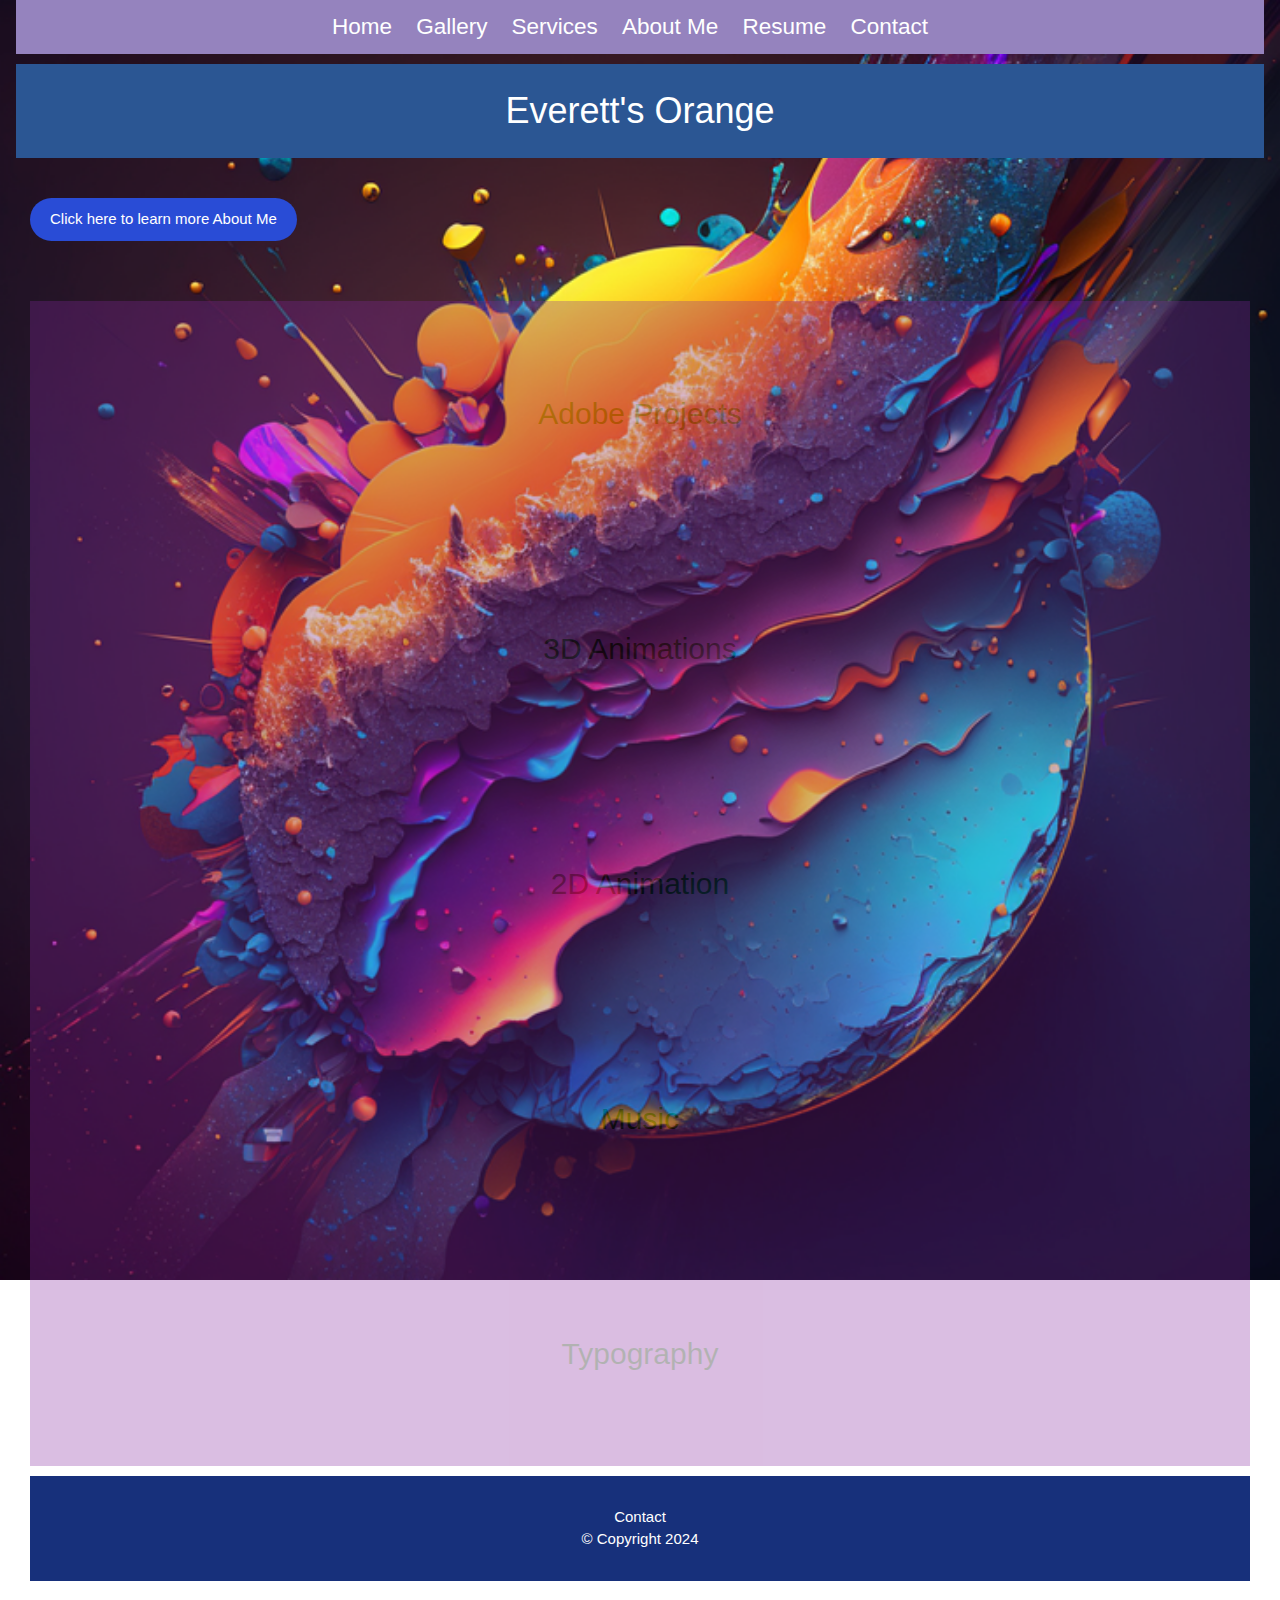
<file: index.html>
<!DOCTYPE html>
<html lang="en">
<head>
    <meta charset="UTF-8">
    <meta name="viewport" content="width=device-width, initial-scale=1.0">
    <title>Everett's Portfolio</title>
    <link rel="stylesheet" href="styles.css">
    <link rel="stylesheet" href="https://www.w3schools.com/w3css/4/w3.css">
</head>
<body>


    
    <header class="w3-container">
       
        <nav>
            <ul>
                <li><a href="index.html">Home</a></li>
                <li><a href="gallery.html">Gallery</a></li>
                <li><a href="services.html">Services</a></li>
                <li><a href="about.html">About Me</a></li>
                <li><a href="resume.html">Resume</a></li>
                <li><a href="contact.html">Contact</a></li>
            </ul>
        </nav>
        <h1>Everett's Orange</h1>
    </header>

    <div class="fcf-body">
        <button type="button" onmouseover="showIntro()" onmouseout="hideIntro()">Click here to learn more About Me</button>
        <p id="introText"></p>

             <script>
                 function showIntro() {
                    var introText = document.getElementById('introText');
                    introText.innerHTML = "Hello! I'm Everett Orange, an animation and motion graphics artist passionate about bringing dynamic visuals to life. With a background in digital arts and years of professional experience, I specialize in creating engaging animations that captivate audiences and elevate brand stories.";
                    introText.style.visibility = 'visible';
             }
            function hideIntro() {
                var introText = document.getElementById('introText');
                introText.style.visibility = 'hidden';
            }
        </script>

    
    <div class="categorybackground">
        <h2>Adobe Projects</h2>
        <h2>3D Animations</h2>
        <h2>2D Animation</h2>
        <h2>Music</h2>
        <h2>Typography</h2>
    </div>
        <footer>
            <p>Contact</p>
            <p>&copy; Copyright 2024</p>
        </footer>
    </div>

    
</body>
</html>
</file>
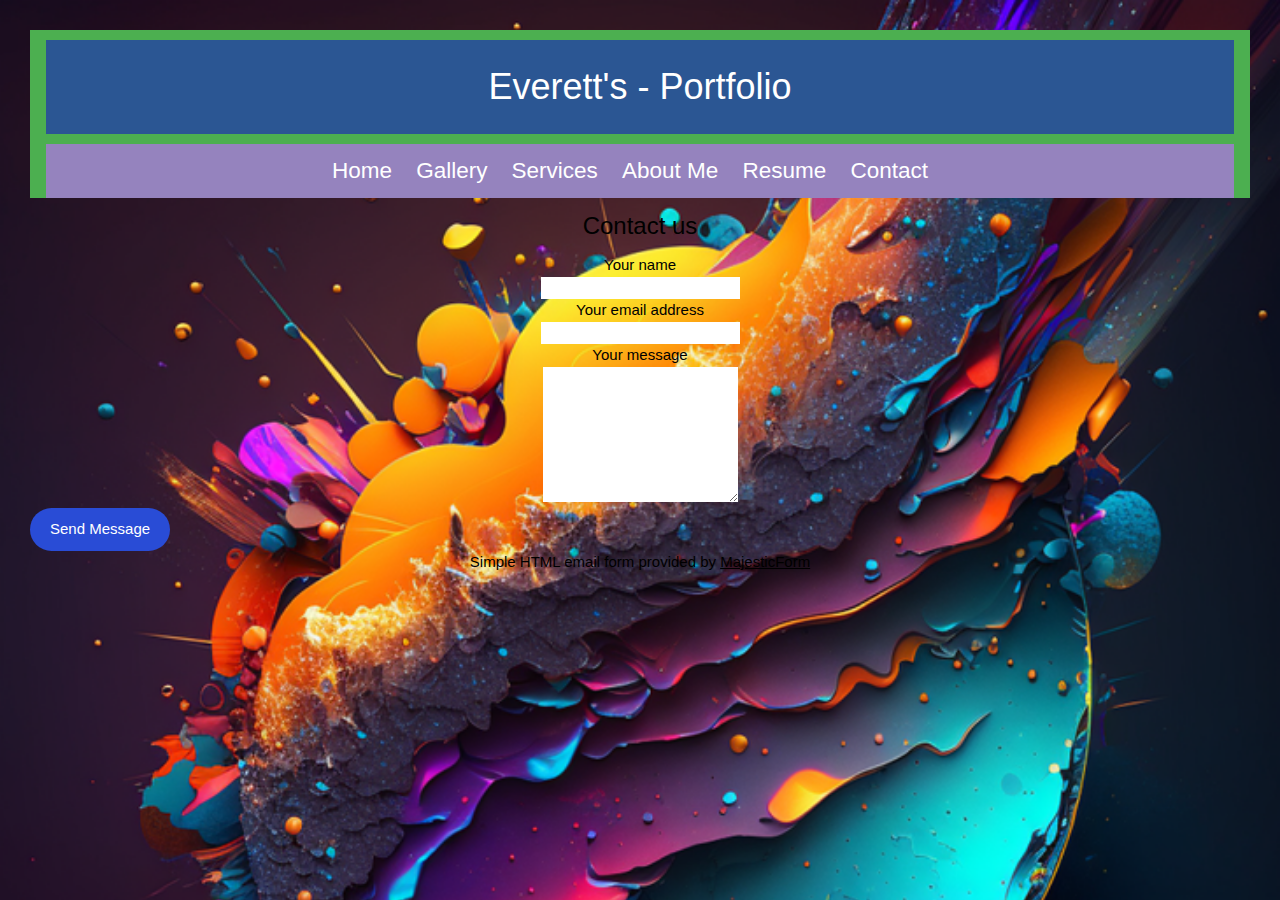
<file: contact.html>
<!DOCTYPE html>
<head>
    <meta charset="utf-8">
    <meta name="viewport" content="width=device-width, initial-scale=1, shrink-to-fit=no">
    <title>contact form</title>
    <link href="styles.css" rel="stylesheet">
    <link rel="stylesheet" href="https://www.w3schools.com/w3css/4/w3.css">

</head>

<body>

<div class="fcf-body">
    <header class="w3-container w3-green">  <!--w3-container adds 16 pixels of padding 
        around each element; w3-green makes the background green -->
        <h1>Everett's - Portfolio</h1>
        <nav>
            <ul>
                <li><a href="index.html">Home</a></li>
                <li><a href="gallery.html">Gallery</a></li>
                <li><a href="services.html">Services</a></li>
                <li><a href="about.html">About Me</a></li>
                <li><a href="resume.html">Resume</a></li>
                <li><a href="contact.html">Contact</a></li>
            </ul>
        </nav>
    </header>
    <div id="fcf-form">
    <h3 class="fcf-h3">Contact us</h3>

    <form id="fcf-form-id" class="fcf-form-class" method="post" action="https://formsubmit.co/c121c33c58ad232c38e1560ae0a4147c"> <!--remember to replace email adress with re upload to git hub then pres blue button -->
        
        <div class="fcf-form-group">
            <label for="Name" class="fcf-label">Your name</label>
            <div class="fcf-input-group">
                <input type="text" id="Name" name="Name" class="fcf-form-control" required>
            </div>
        </div>

        <div class="fcf-form-group">
            <label for="Email" class="fcf-label">Your email address</label>
            <div class="fcf-input-group">
                <input type="email" id="Email" name="Email" class="fcf-form-control" required>
            </div>
        </div>

        <div class="fcf-form-group">
            <label for="Message" class="fcf-label">Your message</label>
            <div class="fcf-input-group">
                <textarea id="Message" name="Message" class="fcf-form-control" rows="6" maxlength="3000" required></textarea>
            </div>
        </div>

        <div class="fcf-form-group">
            <button type="submit" id="fcf-button" class="fcf-btn fcf-btn-primary fcf-btn-lg fcf-btn-block">Send Message</button>
        </div>

        <div class="fcf-credit" id="fcf-credit">
        Simple HTML email form provided by <a href="https://www.majesticform.com" target="_blank">MajesticForm</a>
        </div>

    </form>
    </div>


    
</div>

</body>
</html>
</file>
<file: styles.css>
/* General Reset */
* {
   margin: 0;
   padding: 0;
   border: none;
   box-sizing: border-box;
}

body {
   font-family: -apple-system, Arial, sans-serif;
   background-image: url("assets/colorful.png");
   background-repeat: no-repeat;
   background-attachment: fixed;
   background-size: cover;
   text-align: center;
}

h1 {
   font-size: 400%;
   background-color: rgb(43, 86, 147);
   color: white;
   padding: 20px 0;
}

/* Navigation bar styles */
nav {
   background-color: rgb(149, 131, 190);
}

nav ul {
   list-style-type: none;
   padding: 10px;
}

nav ul li {
   display: inline;
   margin-right: 20px;
}

nav a {
   text-decoration: none;
   color: white;
   font-size: 1.5rem;
}

/* Main content and typography styles */
.fcf-body {
   padding: 30px;
   max-width: 100%;
}

.categorybackground {
background-color: #86279e;
opacity: 0.3;

}
h2 {
   color: rgb(5, 5, 5);
   padding: 90px;
   opacity: 1;
}

/* Button styles */
button {
   cursor: pointer;
   padding: 10px 20px;
   border-radius: 30px;
   background-color: #294cd6;
   color: white;
   font-size: 25px;
   display: block;
   margin: 20px auto;
}

button:hover {
   background-color: #86279e;
   color: rgb(255, 200, 0);
}

/* Introduction text styling */
#introText {
   margin-top: 10px;
   border: 5px solid #8e1fa1;
   padding: 15px;
   width: 60%;
   background-color: #97bfc9;
   color: #000000;
   font-size: 14px;
   visibility: hidden;
   position: relative;
}

footer {
   padding: 30px;
   color: white;
   background-color: rgb(23, 48, 123);
}
</file>
